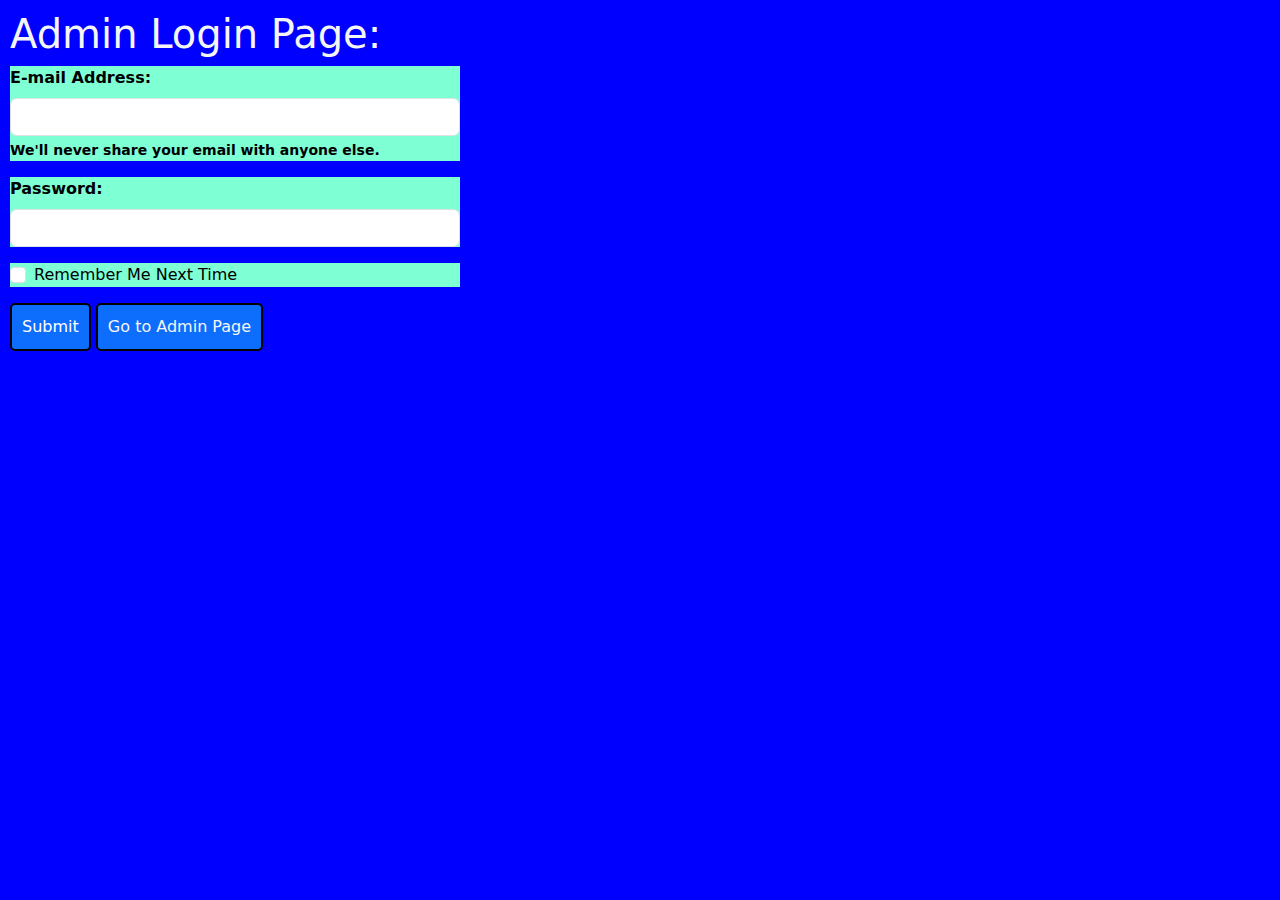
<file: index.html>
<!DOCTYPE html>
<html lang="en">
<head>
    <meta charset="UTF-8">
    <meta name="viewport" content="width=device-width, initial-scale=1.0">
    <link href="https://cdn.jsdelivr.net/npm/bootstrap@5.3.3/dist/css/bootstrap.min.css" rel="stylesheet" integrity="sha384-QWTKZyjpPEjISv5WaRU9OFeRpok6YctnYmDr5pNlyT2bRjXh0JMhjY6hW+ALEwIH" crossorigin="anonymous">
    <title>Admin Login Page</title>
    <link rel="stylesheet" href="Styles/style.css">
</head>
<body>
    <h1>Admin Login Page:</h1>
    <form class="admin">
        <div class="mb-3">
          <label for="exampleInputEmail1" class="form-label"><strong>E-mail Address:</strong> </label>
          <input type="email" class="form-control" id="exampleInputEmail1" aria-describedby="emailHelp">
          <div id="emailHelp" class="form-text">We'll never share your email with anyone else.</div>
        </div>
        <div class="mb-3">
          <label for="exampleInputPassword1" class="form-label">Password:</label>
          <input type="password" class="form-control" id="exampleInputPassword1">
        </div>
        <div class="mb-3 form-check">
          <input type="checkbox" class="form-check-input" id="exampleCheck1">
          <label class="form-check-label" for="exampleCheck1">Remember Me Next Time</label>
        </div>
        <button type="submit" class="btn btn-primary">Submit</button>
        <button type="button" class="btn btn-primary"><a href="./Pages/userpage.html">Go to Admin Page</a></button>
    </form>
      
    <script src="https://cdn.jsdelivr.net/npm/bootstrap@5.3.3/dist/js/bootstrap.bundle.min.js" integrity="sha384-YvpcrYf0tY3lHB60NNkmXc5s9fDVZLESaAA55NDzOxhy9GkcIdslK1eN7N6jIeHz" crossorigin="anonymous"></script>
</body>
</html>
</file>
<file: Styles/style.css>
body {
    background-color: blue;
    color: whitesmoke;
    margin: 10px;
  
}

p {
    margin: auto;

}

.admin {
    width: 450px;
}

.mb-3 {
    background-color: aquamarine;
    color: black;
}

.btn {
    border-radius: 5px;
    border: 2px solid black;
    padding: 10px;
}

.btn a {
    color: whitesmoke;
    text-decoration: none;
}

.form-text {
    font-weight: bold;
    color: black;
}

.form-label {
    font-weight: bold;
}

#skills {
    margin: auto;
}

.card {
    margin: 20px;

}

.exper {
    width: 600px;
}

.container {
    display: flex;
    flex-wrap: wrap;
    margin:20px;
    margin-left: auto;
    margin-right: auto;
}

h6 {
    font-weight: bolder;
}

.cand-exp {
    text-align: left;
}
</file>
